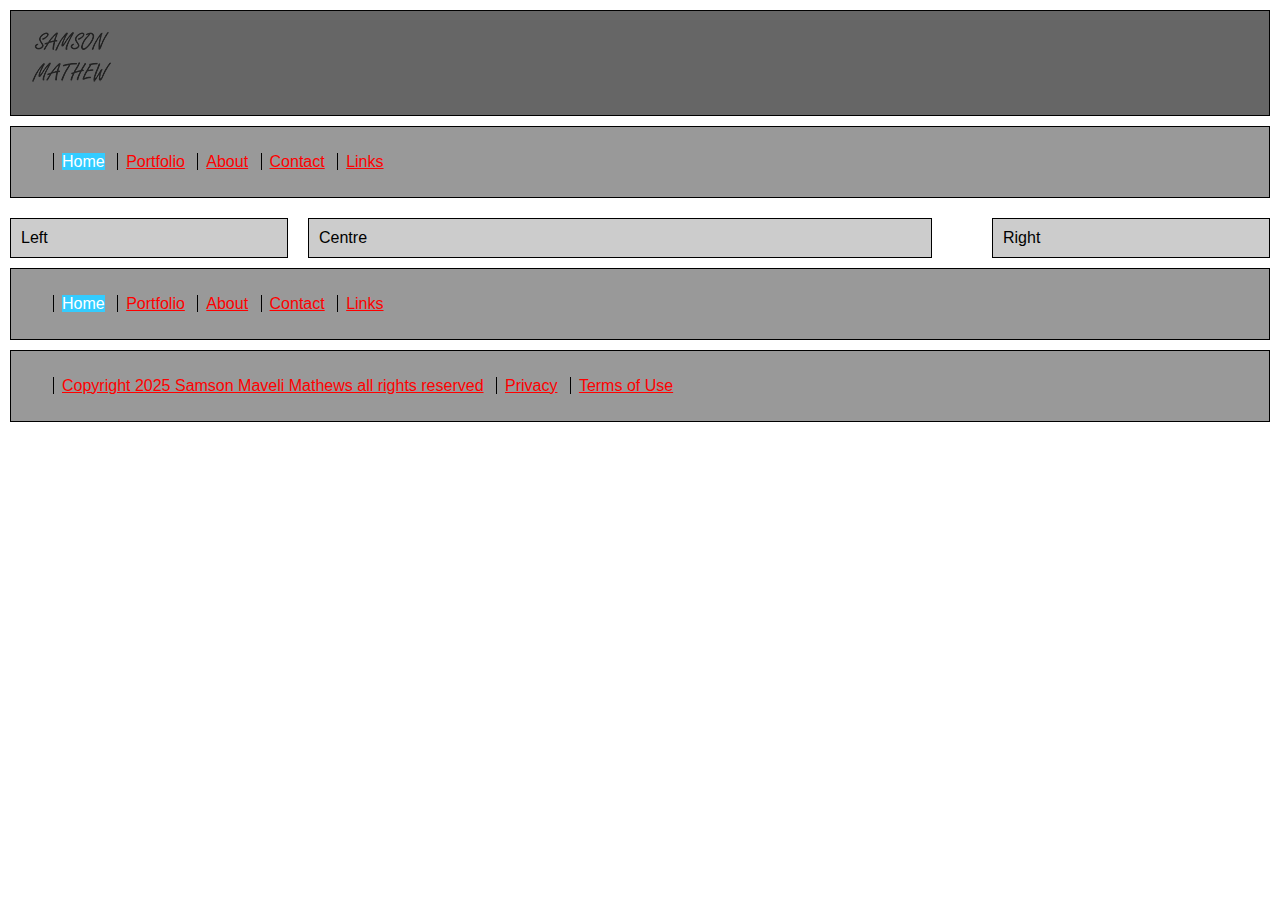
<file: samson-website/index.html>
<!DOCTYPE html>
<html lang="en">
<head>
    <meta charset="UTF-8">
    <meta name="viewport" content="width=device-width, initial-scale=1.0">
    <title>Samson Mathew's Web site</title>
    <link href="styles/styles.css" rel="stylesheet" type="text/css">
</head>
<body>

    <div class="box"><span class="logo"><img src="images/logo_small.png" alt="logo" title="Samson Mathew: Web Designer"/></span></div>

    <div class="nav">
        <ul id="navlist">
            <li><span class="deadnav">Home</span></li>
            <li><a href="portfolio.html">Portfolio</a></li>
            <li><a href="about.html">About</a></li>
            <li><a href="contact.html">Contact</a></li>
            <li><a href="links.html">Links</a></li>
        </ul>
    </div>

    <div class="left">Left</div>
    <div class="centre">Centre</div>
    <div class="right">Right</div>

    <div class="lower_nav">
        <ul id="navlist">
            <li><span class="deadnav">Home</span></li>
            <li><a href="portfolio.html">Portfolio</a></li>
            <li><a href="about.html">About</a></li>
            <li><a href="contact.html">Contact</a></li>
            <li><a href="links.html">Links</a></li>
        </ul>
    </div>

    <div class="legal">
        <ul id="navlist">
            <li><a href="copyright.html">Copyright 2025 Samson Maveli Mathews all rights reserved</a></li>
            <li><a href="privacy.html">Privacy</a></li>
            <li><a href="terms.html">Terms of Use</a></li>
        </ul>
    </div>
    
</body>
</html>
</file>
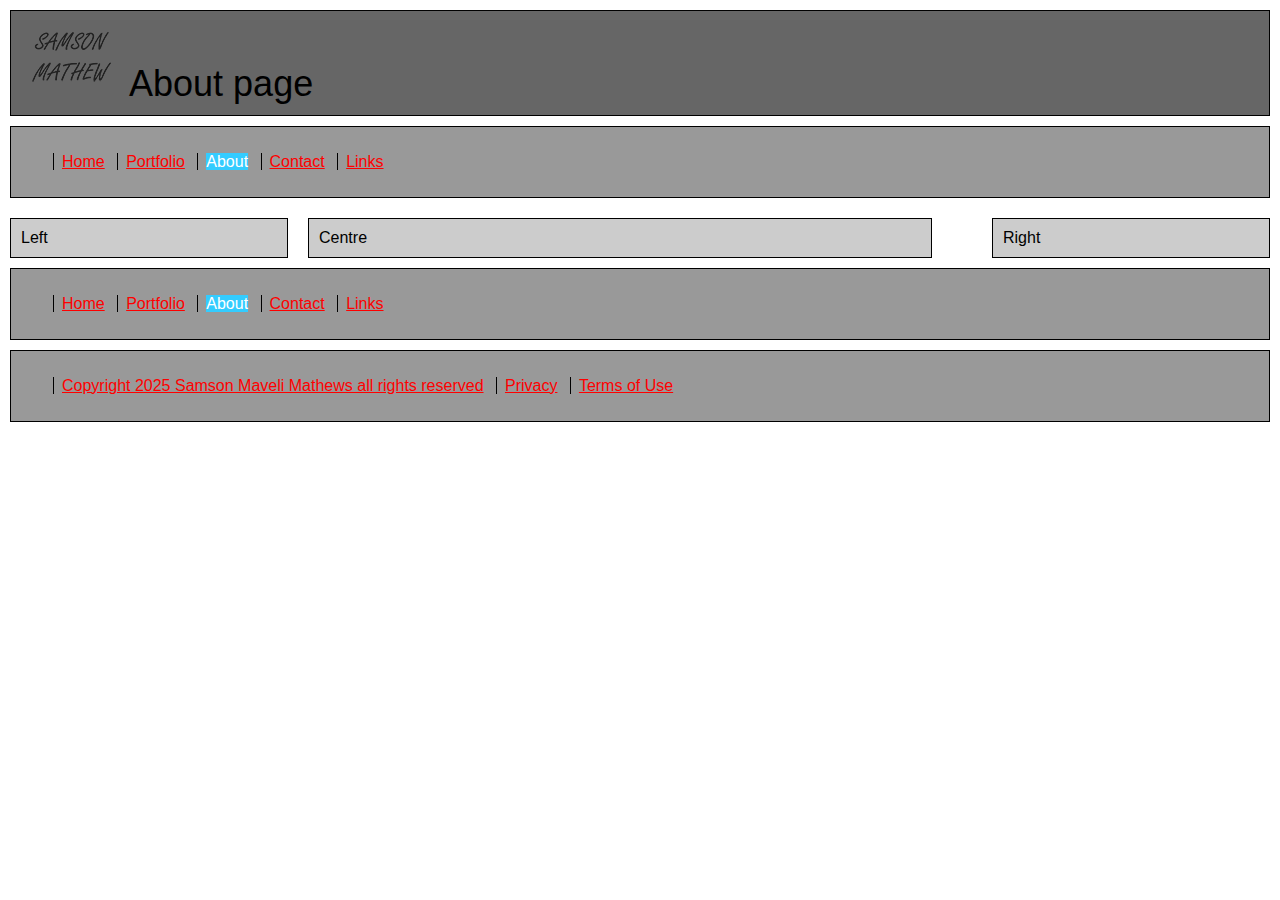
<file: samson-website/about.html>
<!DOCTYPE html>
<html lang="en">
<head>
    <meta charset="UTF-8">
    <meta name="viewport" content="width=device-width, initial-scale=1.0">
    <title>Samson Mathew's Web site</title>
    <link href="styles/styles.css" rel="stylesheet" type="text/css">
</head>
<body>

    <div class="box"><span class="logo"><img src="images/logo_small.png" alt="logo" title="Samson Mathew: Web Designer"/> About page </span></div>

    <div class="nav">
        <ul id="navlist">
            <li><a href="index.html">Home</a></li>
            <li><a href="portfolio.html">Portfolio</a></li>
            <li><span class="deadnav">About</span></li>
            <li><a href="contact.html">Contact</a></li>
            <li><a href="links.html">Links</a></li>
        </ul>
    </div>

    <div class="left">Left</div>
    <div class="centre">Centre</div>
    <div class="right">Right</div>

    <div class="lower_nav">
        <ul id="navlist">
            <li><a href="index.html">Home</a></li>
            <li><a href="portfolio.html">Portfolio</a></li>
            <li><span class="deadnav">About</span></li>
            <li><a href="contact.html">Contact</a></li>
            <li><a href="links.html">Links</a></li>
        </ul>
    </div>

    <div class="legal">
        <ul id="navlist">
            <li><a href="copyright.html">Copyright 2025 Samson Maveli Mathews all rights reserved</a></li>
            <li><a href="privacy.html">Privacy</a></li>
            <li><a href="terms.html">Terms of Use</a></li>
        </ul>
    </div>
    
</body>
</html>
</file>
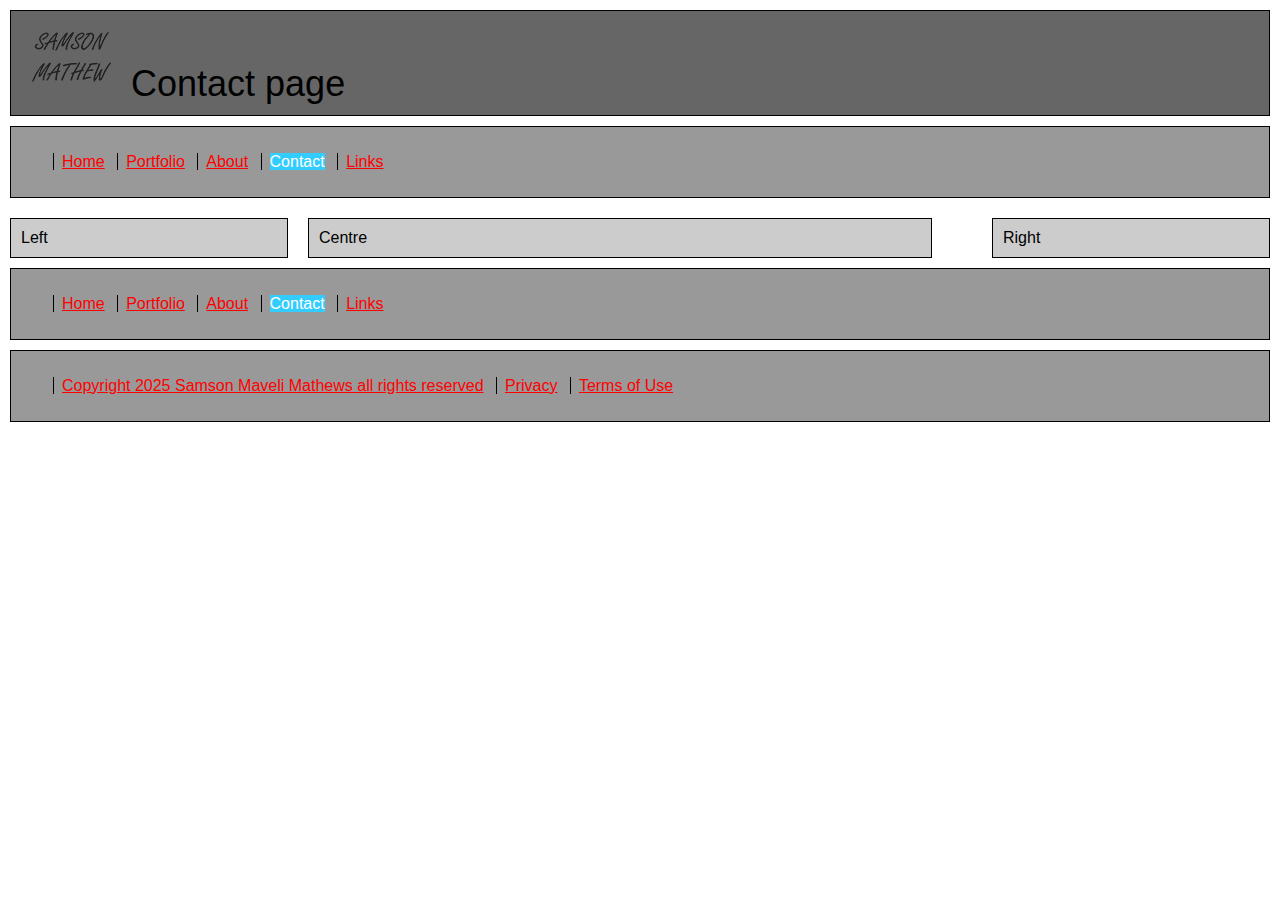
<file: samson-website/contact.html>
<!DOCTYPE html>
<html lang="en">
<head>
    <meta charset="UTF-8">
    <meta name="viewport" content="width=device-width, initial-scale=1.0">
    <title>Samson Mathew's Web site</title>
    <link href="styles/styles.css" rel="stylesheet" type="text/css">
</head>
<body>

    <div class="box"><span class="logo"><img src="images/logo_small.png" alt="logo" title="Samson Mathew: Web Designer"/> Contact page </span></div>

    <div class="nav">
        <ul id="navlist">
            <li><a href="index.html">Home</a></li>
            <li><a href="portfolio.html">Portfolio</a></li>
            <li><a href="about.html">About</a></li>
            <li><span class="deadnav">Contact</span></li>
            <li><a href="links.html">Links</a></li>
        </ul>
    </div>

    <div class="left">Left</div>
    <div class="centre">Centre</div>
    <div class="right">Right</div>

    <div class="lower_nav">
        <ul id="navlist">
            <li><a href="index.html">Home</a></li>
            <li><a href="portfolio.html">Portfolio</a></li>
            <li><a href="about.html">About</a></li>
            <li><span class="deadnav">Contact</span></li>
            <li><a href="links.html">Links</a></li>
        </ul>
    </div>

    <div class="legal">
        <ul id="navlist">
            <li><a href="copyright.html">Copyright 2025 Samson Maveli Mathews all rights reserved</a></li>
            <li><a href="privacy.html">Privacy</a></li>
            <li><a href="terms.html">Terms of Use</a></li>
        </ul>
    </div>
    
</body>
</html>
</file>
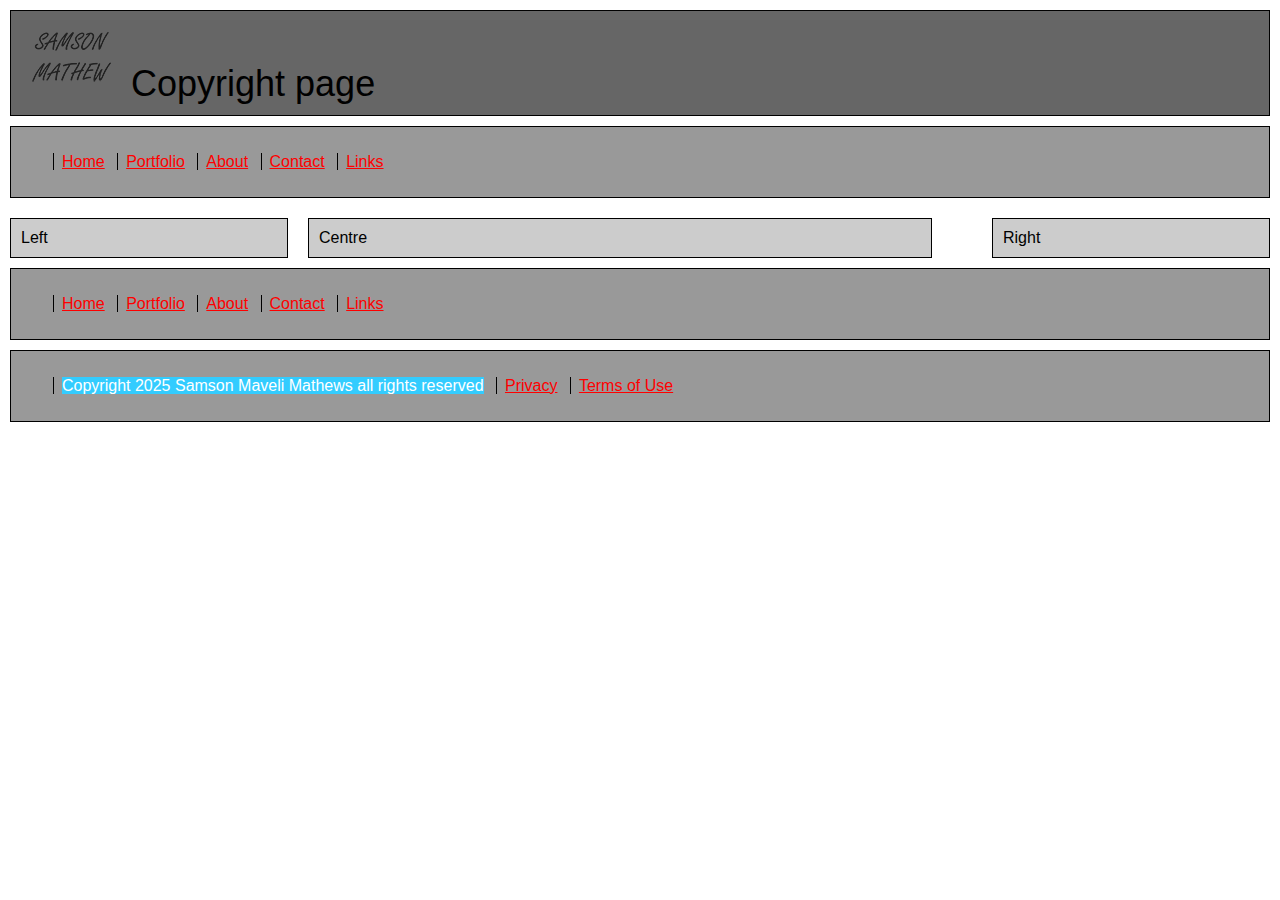
<file: samson-website/copyright.html>
<!DOCTYPE html>
<html lang="en">
<head>
    <meta charset="UTF-8">
    <meta name="viewport" content="width=device-width, initial-scale=1.0">
    <title>Samson Mathew's Web site</title>
    <link href="styles/styles.css" rel="stylesheet" type="text/css">
</head>
<body>

    <div class="box"><span class="logo"><img src="images/logo_small.png" alt="logo" title="Samson Mathew: Web Designer"/> Copyright page </span></div>

    <div class="nav">
        <ul id="navlist">
            <li><a href="index.html">Home</a></li>
            <li><a href="portfolio.html">Portfolio</a></li>
            <li><a href="about.html">About</a></li>
            <li><a href="contact.html">Contact</a></li>
            <li><a href="links.html">Links</a></li>
        </ul>
    </div>

    <div class="left">Left</div>
    <div class="centre">Centre</div>
    <div class="right">Right</div>

    <div class="lower_nav">
        <ul id="navlist">
            <li><a href="index.html">Home</a></li>
            <li><a href="portfolio.html">Portfolio</a></li>
            <li><a href="about.html">About</a></li>
            <li><a href="contact.html">Contact</a></li>
            <li><a href="links.html">Links</a></li>
        </ul>
    </div>

    <div class="legal">
        <ul id="navlist">
            <li><span class="deadnav">Copyright 2025 Samson Maveli Mathews all rights reserved</span></li>
            <li><a href="privacy.html">Privacy</a></li>
            <li><a href="terms.html">Terms of Use</a></li>
        </ul>
    </div>
    
</body>
</html>
</file>
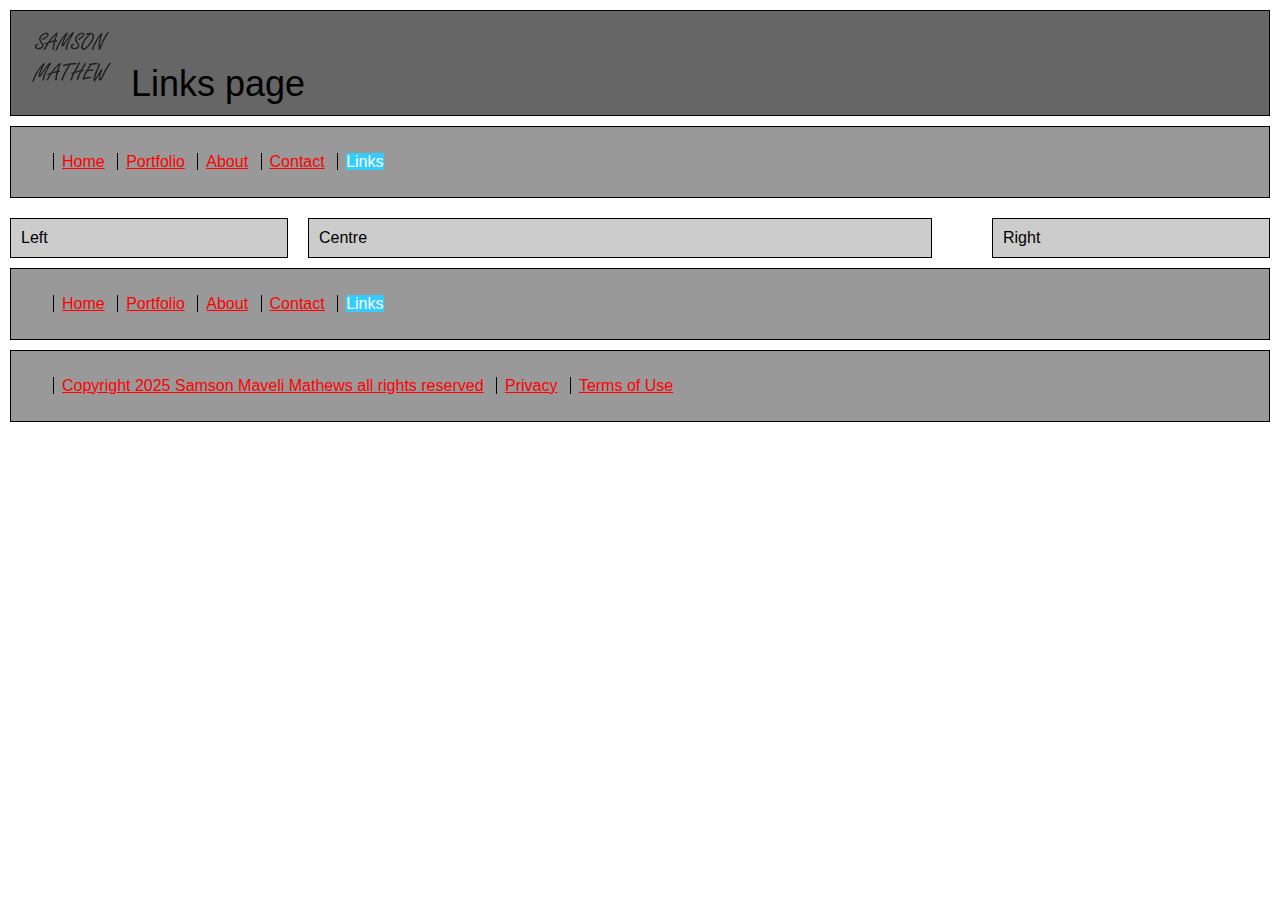
<file: samson-website/links.html>
<!DOCTYPE html>
<html lang="en">
<head>
    <meta charset="UTF-8">
    <meta name="viewport" content="width=device-width, initial-scale=1.0">
    <title>Samson Mathew's Web site</title>
    <link href="styles/styles.css" rel="stylesheet" type="text/css">
</head>
<body>

    <div class="box"><span class="logo"><img src="images/logo_small.png" alt="logo" title="Samson Mathew: Web Designer"/> Links page </span></div>

    <div class="nav">
        <ul id="navlist">
            <li><a href="index.html">Home</a></li>
            <li><a href="portfolio.html">Portfolio</a></li>
            <li><a href="about.html">About</a></li>
            <li><a href="contact.html">Contact</a></li>
            <li><span class="deadnav">Links</span></li>
        </ul>
    </div>

    <div class="left">Left</div>
    <div class="centre">Centre</div>
    <div class="right">Right</div>

    <div class="lower_nav">
        <ul id="navlist">
            <li><a href="index.html">Home</a></li>
            <li><a href="portfolio.html">Portfolio</a></li>
            <li><a href="about.html">About</a></li>
            <li><a href="contact.html">Contact</a></li>
            <li><span class="deadnav">Links</span></li>
        </ul>
    </div>

    <div class="legal">
        <ul id="navlist">
            <li><a href="copyright.html">Copyright 2025 Samson Maveli Mathews all rights reserved</a></li>
            <li><a href="privacy.html">Privacy</a></li>
            <li><a href="terms.html">Terms of Use</a></li>
        </ul>
    </div>
    
</body>
</html>
</file>
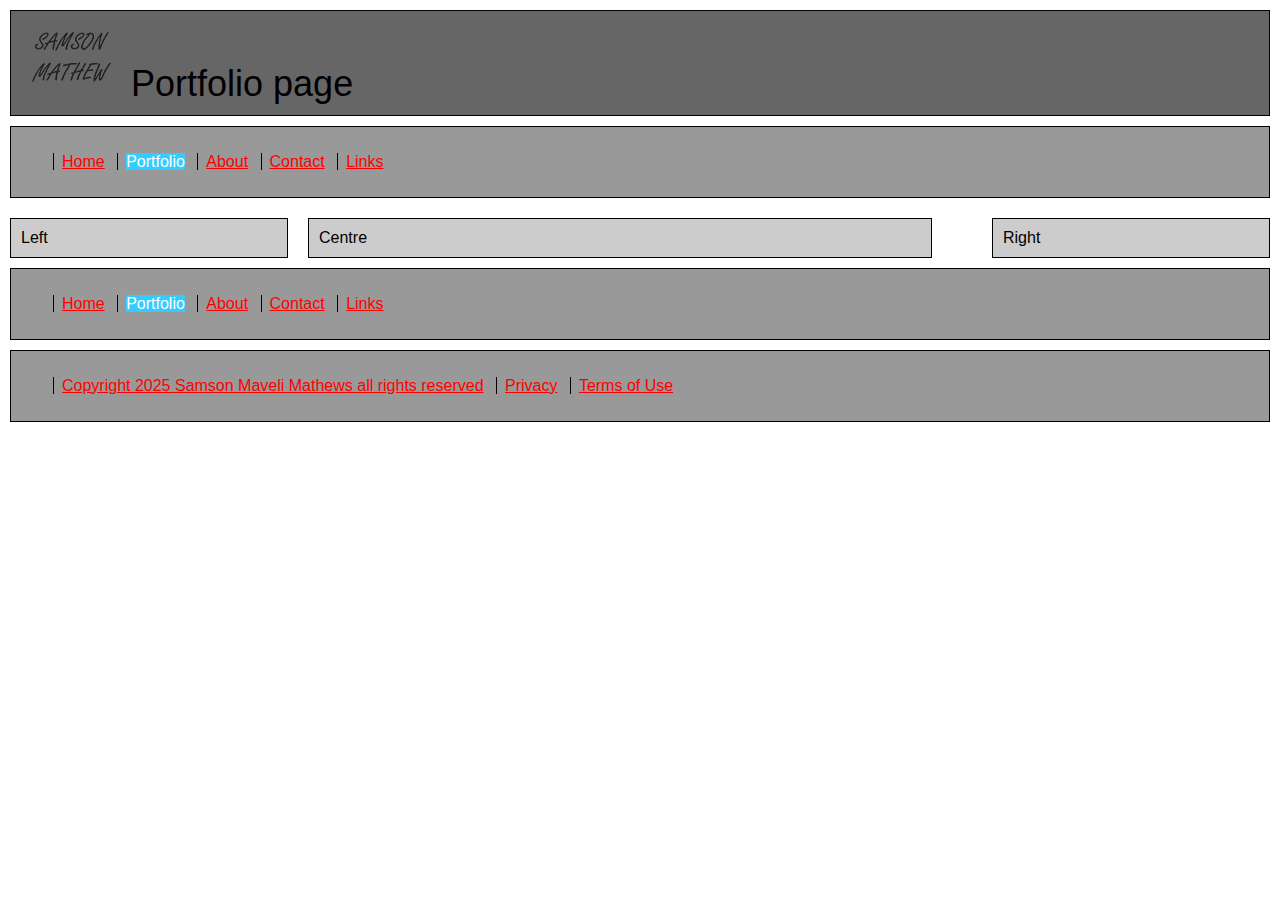
<file: samson-website/portfolio.html>
<!DOCTYPE html>
<html lang="en">
<head>
    <meta charset="UTF-8">
    <meta name="viewport" content="width=device-width, initial-scale=1.0">
    <title>Samson Mathew's Web site</title>
    <link href="styles/styles.css" rel="stylesheet" type="text/css">
</head>
<body>

    <div class="box"><span class="logo"><img src="images/logo_small.png" alt="logo" title="Samson Mathew: Web Designer"/> Portfolio page </span></div>

    <div class="nav">
        <ul id="navlist">
            <li><a href="index.html">Home</a></li>
            <li><span class="deadnav">Portfolio</span></li>
            <li><a href="about.html">About</a></li>
            <li><a href="contact.html">Contact</a></li>
            <li><a href="links.html">Links</a></li>
        </ul>
    </div>

    <div class="left">Left</div>
    <div class="centre">Centre</div>
    <div class="right">Right</div>

    <div class="lower_nav">
        <ul id="navlist">
            <li><a href="index.html">Home</a></li>
            <li><span class="deadnav">Portfolio</span></li>
            <li><a href="about.html">About</a></li>
            <li><a href="contact.html">Contact</a></li>
            <li><a href="links.html">Links</a></li>
        </ul>
    </div>

    <div class="legal">
        <ul id="navlist">
            <li><a href="copyright.html">Copyright 2025 Samson Maveli Mathews all rights reserved</a></li>
            <li><a href="privacy.html">Privacy</a></li>
            <li><a href="terms.html">Terms of Use</a></li>
        </ul>
    </div>
    
</body>
</html>
</file>
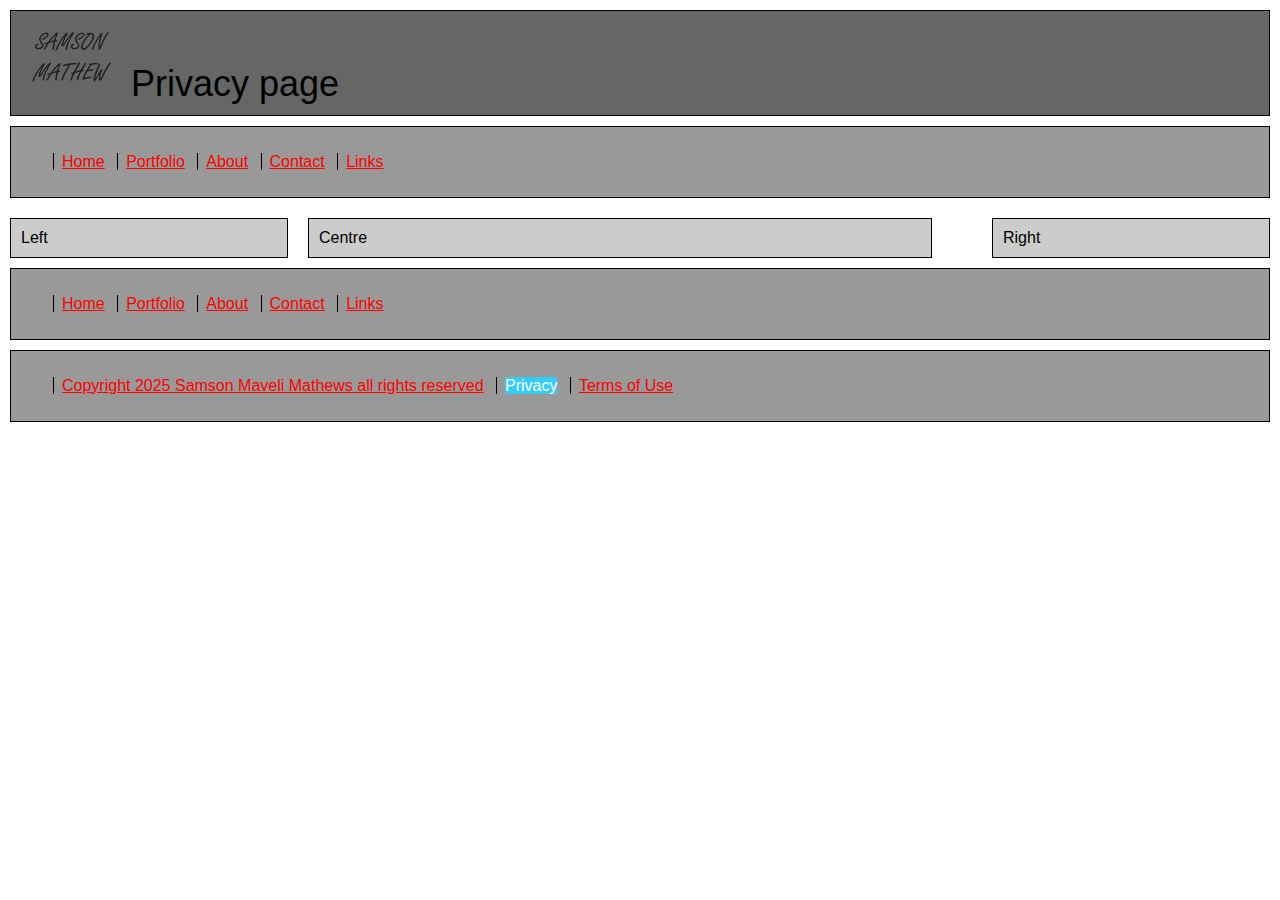
<file: samson-website/privacy.html>
<!DOCTYPE html>
<html lang="en">
<head>
    <meta charset="UTF-8">
    <meta name="viewport" content="width=device-width, initial-scale=1.0">
    <title>Samson Mathew's Web site</title>
    <link href="styles/styles.css" rel="stylesheet" type="text/css">
</head>
<body>

    <div class="box"><span class="logo"><img src="images/logo_small.png" alt="logo" title="Samson Mathew: Web Designer"/> Privacy page </span></div>

    <div class="nav">
        <ul id="navlist">
            <li><a href="index.html">Home</a></li>
            <li><a href="portfolio.html">Portfolio</a></li>
            <li><a href="about.html">About</a></li>
            <li><a href="contact.html">Contact</a></li>
            <li><a href="links.html">Links</a></li>
        </ul>
    </div>

    <div class="left">Left</div>
    <div class="centre">Centre</div>
    <div class="right">Right</div>

    <div class="lower_nav">
        <ul id="navlist">
            <li><a href="index.html">Home</a></li>
            <li><a href="portfolio.html">Portfolio</a></li>
            <li><a href="about.html">About</a></li>
            <li><a href="contact.html">Contact</a></li>
            <li><a href="links.html">Links</a></li>
        </ul>
    </div>

    <div class="legal">
        <ul id="navlist">
            <li><a href="copyright.html">Copyright 2025 Samson Maveli Mathews all rights reserved</a></li>
            <li><span class="deadnav">Privacy</span></li>
            <li><a href="terms.html">Terms of Use</a></li>
        </ul>
    </div>
    
</body>
</html>
</file>
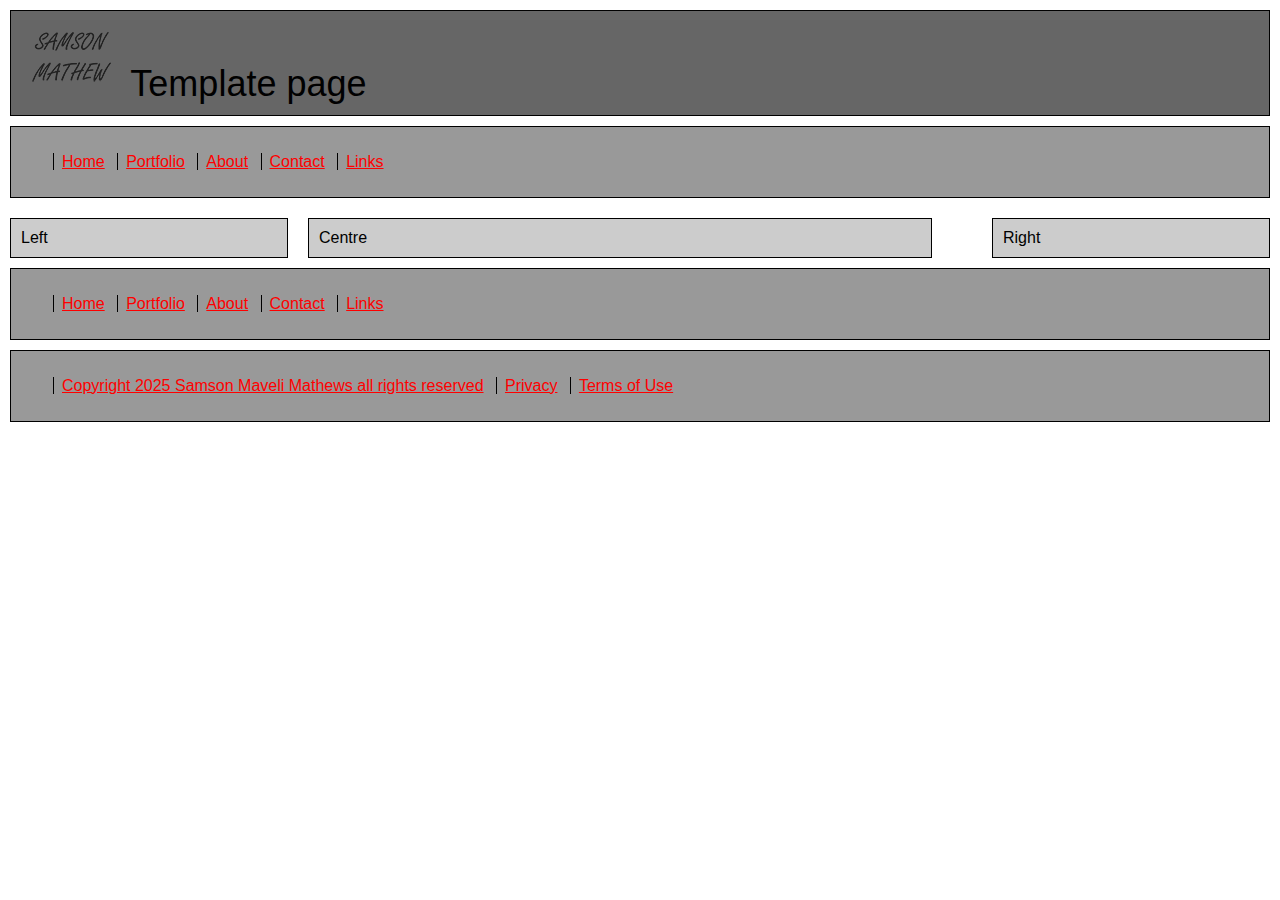
<file: samson-website/template.html>
<!DOCTYPE html>
<html lang="en">
<head>
    <meta charset="UTF-8">
    <meta name="viewport" content="width=device-width, initial-scale=1.0">
    <title>Samson Mathew's Web site</title>
    <link href="styles/styles.css" rel="stylesheet" type="text/css">
</head>
<body>

    <div class="box"><span class="logo"><img src="images/logo_small.png" alt="logo" title="Samson Mathew: Web Designer"/> Template page </span></div>

    <div class="nav">
        <ul id="navlist">
            <li><a href="index.html">Home</a></li>
            <li><a href="portfolio.html">Portfolio</a></li>
            <li><a href="about.html">About</a></li>
            <li><a href="contact.html">Contact</a></li>
            <li><a href="links.html">Links</a></li>
        </ul>
    </div>

    <div class="left">Left</div>
    <div class="centre">Centre</div>
    <div class="right">Right</div>

    <div class="lower_nav">
        <ul id="navlist">
            <li><a href="index.html">Home</a></li>
            <li><a href="portfolio.html">Portfolio</a></li>
            <li><a href="about.html">About</a></li>
            <li><a href="contact.html">Contact</a></li>
            <li><a href="links.html">Links</a></li>
        </ul>
    </div>

    <div class="legal">
        <ul id="navlist">
            <li><a href="copyright.html">Copyright 2025 Samson Maveli Mathews all rights reserved</a></li>
            <li><a href="privacy.html">Privacy</a></li>
            <li><a href="terms.html">Terms of Use</a></li>
        </ul>
    </div>
    
</body>
</html>
</file>
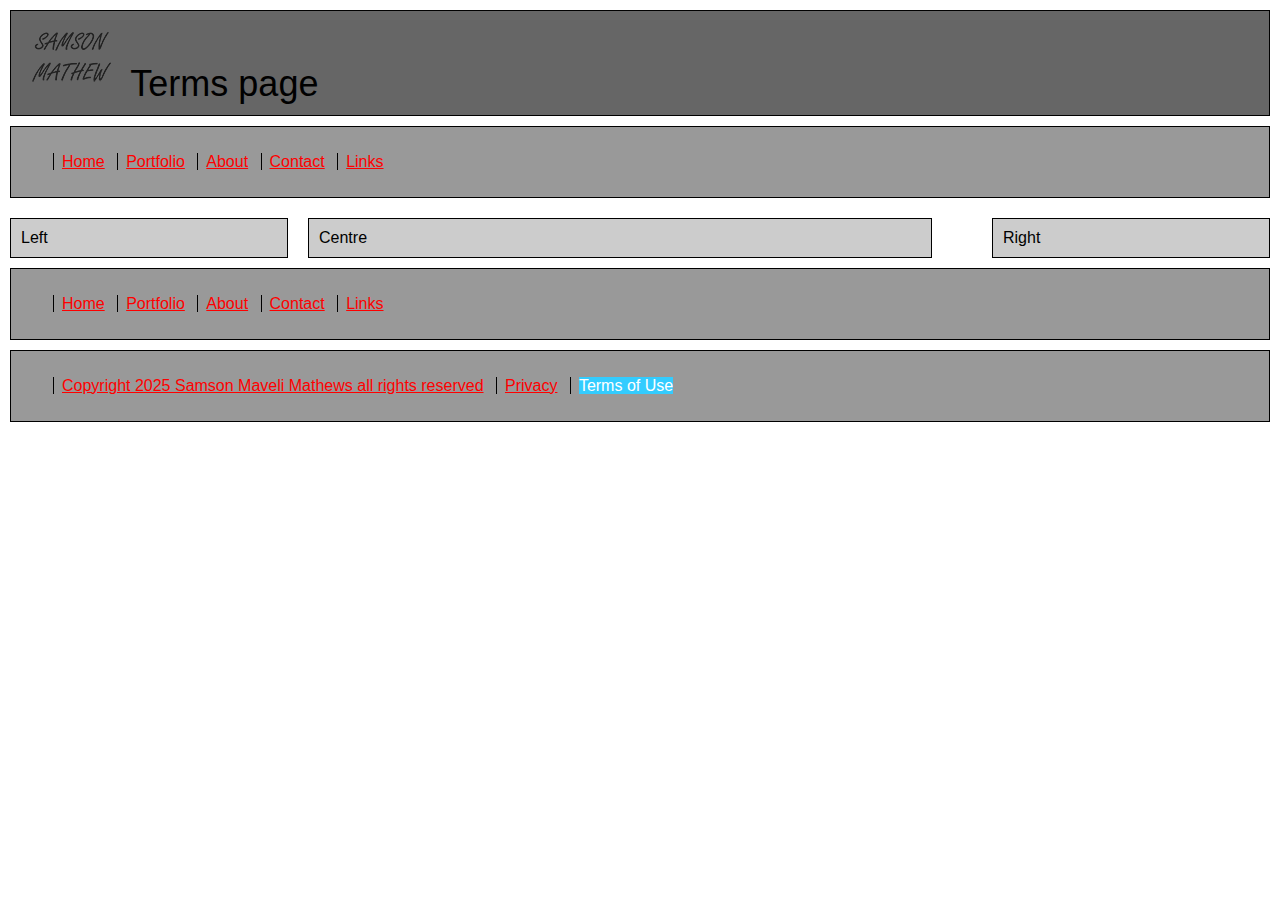
<file: samson-website/terms.html>
<!DOCTYPE html>
<html lang="en">
<head>
    <meta charset="UTF-8">
    <meta name="viewport" content="width=device-width, initial-scale=1.0">
    <title>Samson Mathew's Web site</title>
    <link href="styles/styles.css" rel="stylesheet" type="text/css">
</head>
<body>

    <div class="box"><span class="logo"><img src="images/logo_small.png" alt="logo" title="Samson Mathew: Web Designer"/> Terms page </span></div>

    <div class="nav">
        <ul id="navlist">
            <li><a href="index.html">Home</a></li>
            <li><a href="portfolio.html">Portfolio</a></li>
            <li><a href="about.html">About</a></li>
            <li><a href="contact.html">Contact</a></li>
            <li><a href="links.html">Links</a></li>
        </ul>
    </div>

    <div class="left">Left</div>
    <div class="centre">Centre</div>
    <div class="right">Right</div>

    <div class="lower_nav">
        <ul id="navlist">
            <li><a href="index.html">Home</a></li>
            <li><a href="portfolio.html">Portfolio</a></li>
            <li><a href="about.html">About</a></li>
            <li><a href="contact.html">Contact</a></li>
            <li><a href="links.html">Links</a></li>
        </ul>
    </div>

    <div class="legal">
        <ul id="navlist">
            <li><a href="copyright.html">Copyright 2025 Samson Maveli Mathews all rights reserved</a></li>
            <li><a href="privacy.html">Privacy</a></li>
            <li><span class="deadnav">Terms of Use</span></li>
        </ul>
    </div>
    
</body>
</html>
</file>
<file: samson-website/styles/styles.css>
body{
    padding: 0px;
    margin: 0px;
    font-family: Arial, Helvetica, sans-serif;
    background: #fff;
    color: #000;
}

a:link{
    color:#F00
}

a:visited{
    color:#FC0
}

a:hover{
background-color:#3CF;
color:#03F
}

a:active{
    color:#F3F
}

.logo{
    font-size:36px
}

#navlist li
{
    display: inline;
    list-style-type:circle;
    padding-right: 20px;
    border-left: 1px solid #000;
    line-height: 1.1em;
    margin: 0 .5em 0 -.5em;
    padding: 0 .5em 0 .5em;
}

.box {
    margin:10px;
    padding:10px;
    background-color:#666;
    border-width:1px;
    border-color:black;
    border-style:solid;
    clear:both;
}

.nav {
    margin:10px;
    padding:10px;
    background-color:#999;
    border-width:1px;
    border-color:black;
    border-style:solid;
}

.left {
    width:20%;
    margin:10px;
    padding:10px;
    background-color:#CCC;
    border-width:1px;
    border-color:black;
    border-style:solid;
    float:left;
}

.centre {
    width:47%;
    margin:10px;
    padding:10px;
    background-color:#CCC;
    border-width:1px;
    border-color:black;
    border-style:solid;
    float:left;
}

.right {
    width:20%;
    margin:10px;
    padding:10px;
    background-color:#CCC;
    border-width:1px;
    border-color:black;
    border-style:solid;
    float:right;
}

.lower_nav {
    margin:10px;
    padding:10px;
    background-color:#999;
    border-width:1px;
    border-color:black;
    border-style:solid;
    clear:both;
}

.legal {
    margin:10px;
    padding:10px;
    background-color:#999;
    border-width:1px;
    border-color:black;
    border-style:solid;
    float:none;
    clear:both;
}

.deadnav{
    color:#FFF;
    background-color: #3CF
}
</file>
